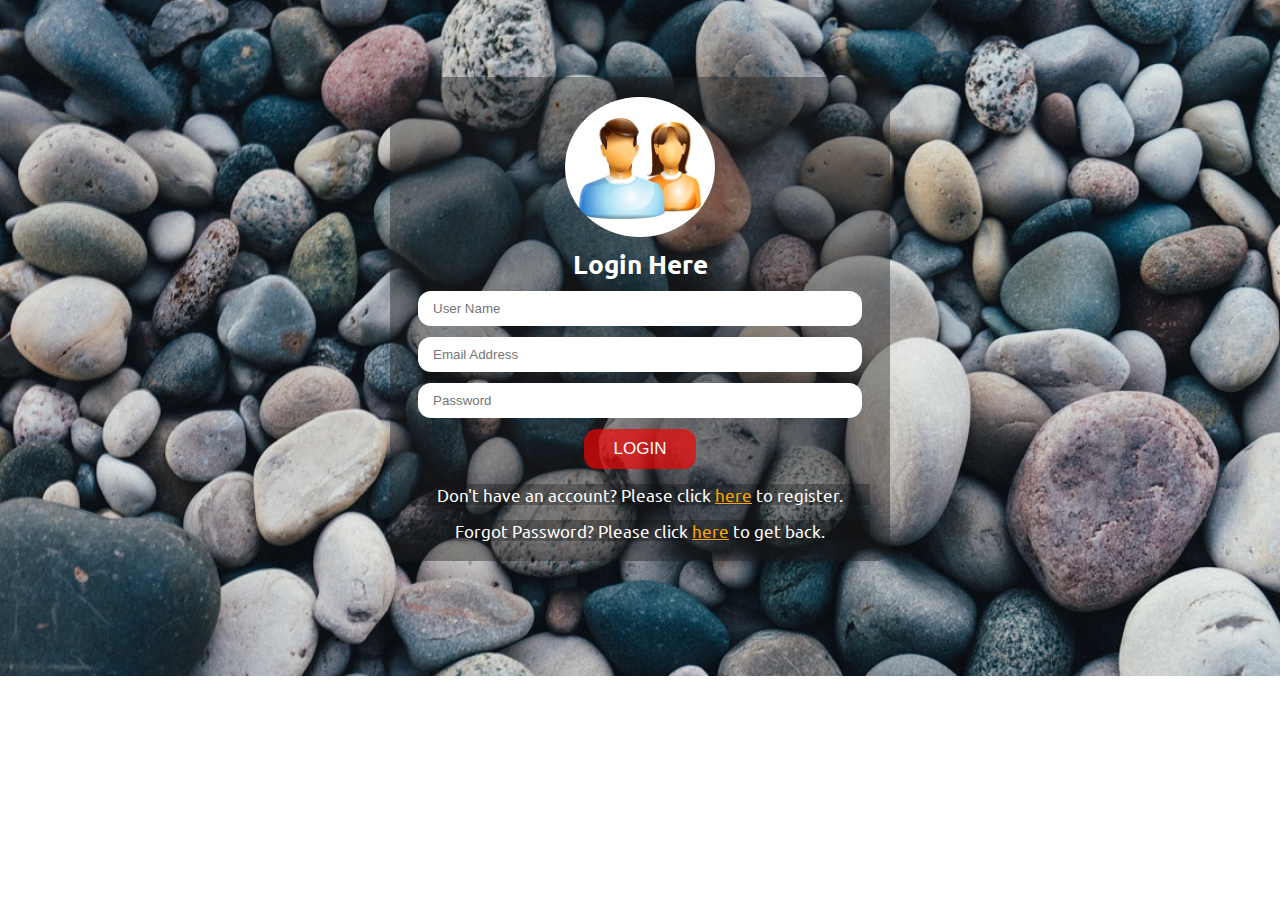
<file: index.html>
<!DOCTYPE html>
<html>
<head>
	<title>Login Form</title>
	<link href="https://fonts.googleapis.com/css?family=Ubuntu:300,400,500,700&display=swap" rel="stylesheet">
	<link rel="stylesheet" type="text/css" href="css/style.css">

</head>
<body>
	<div class="container">
		<div class="login-section">
			<img src="img/log.png" alt="admin-image">
			<h3>Login Here</h3>
			<form>
				<input type="text" name="" placeholder="User Name" class="form-control" autocomplete="off">
				<input type="email" name="" placeholder="Email Address" class="form-control" autocomplete="off">
				<input type="password" name="" placeholder="Password" class="form-control">
				<input type="submit" value="Login" class="login-btn">
			</form>	

			<p class="link">Don't have an account? Please click <a href="index1.html" target="_blank">here</a> to register.</p>
			<p class="link">Forgot Password? Please click <a href="index2.html" target="_blank">here</a> to get back.</p>

		</div>

	</div>

</body>
</html>
</file>
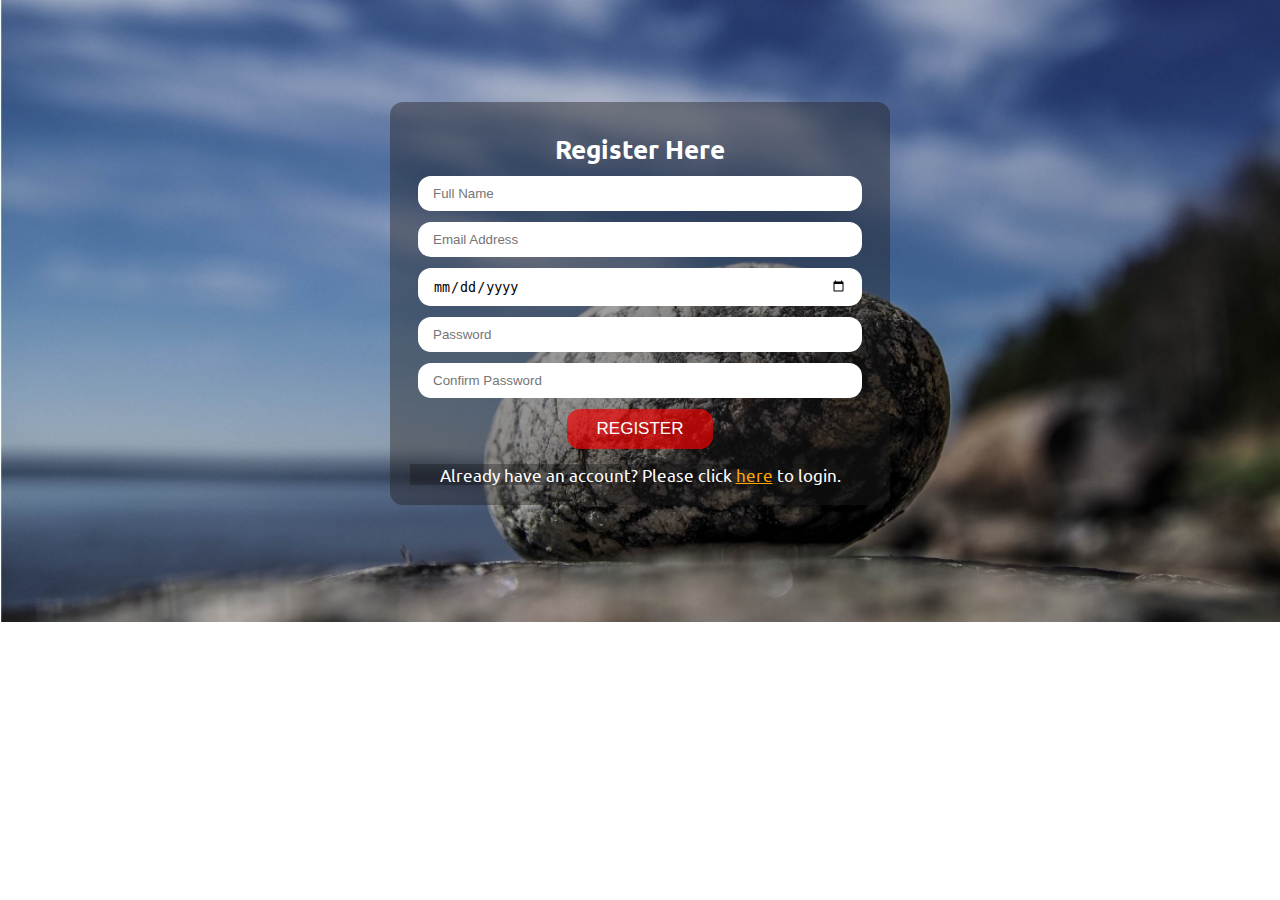
<file: index1.html>
<!DOCTYPE html>
<html>
<head>
	<title>Registration Form</title>
	<link href="https://fonts.googleapis.com/css?family=Ubuntu:300,400,500,700&display=swap" rel="stylesheet">
	<link rel="stylesheet" type="text/css" href="css/signup.css">
</head>
<body>
	<div class="container">
		<div class="signup-section">
			<h3>Register Here</h3>
			<form>
				<input type="text" name="" placeholder="Full Name" class="form-control" autocomplete="off">
				<input type="email" name="" placeholder="Email Address" class="form-control" autocomplete="off">
				<input type="date" name="" placeholder="Birth Date" class="form-control">
				<input type="password" name="" placeholder="Password" class="form-control">
				<input type="password" name="" placeholder="Confirm Password" class="form-control">
				<input type="submit" value="Register" class="register-btn">
			</form>	
			
			<p class="link">Already have an account? Please click <a href="index.html" target="_blank">here</a> to login.</p>

		</div>

	</div>

</body>
</html>
</file>
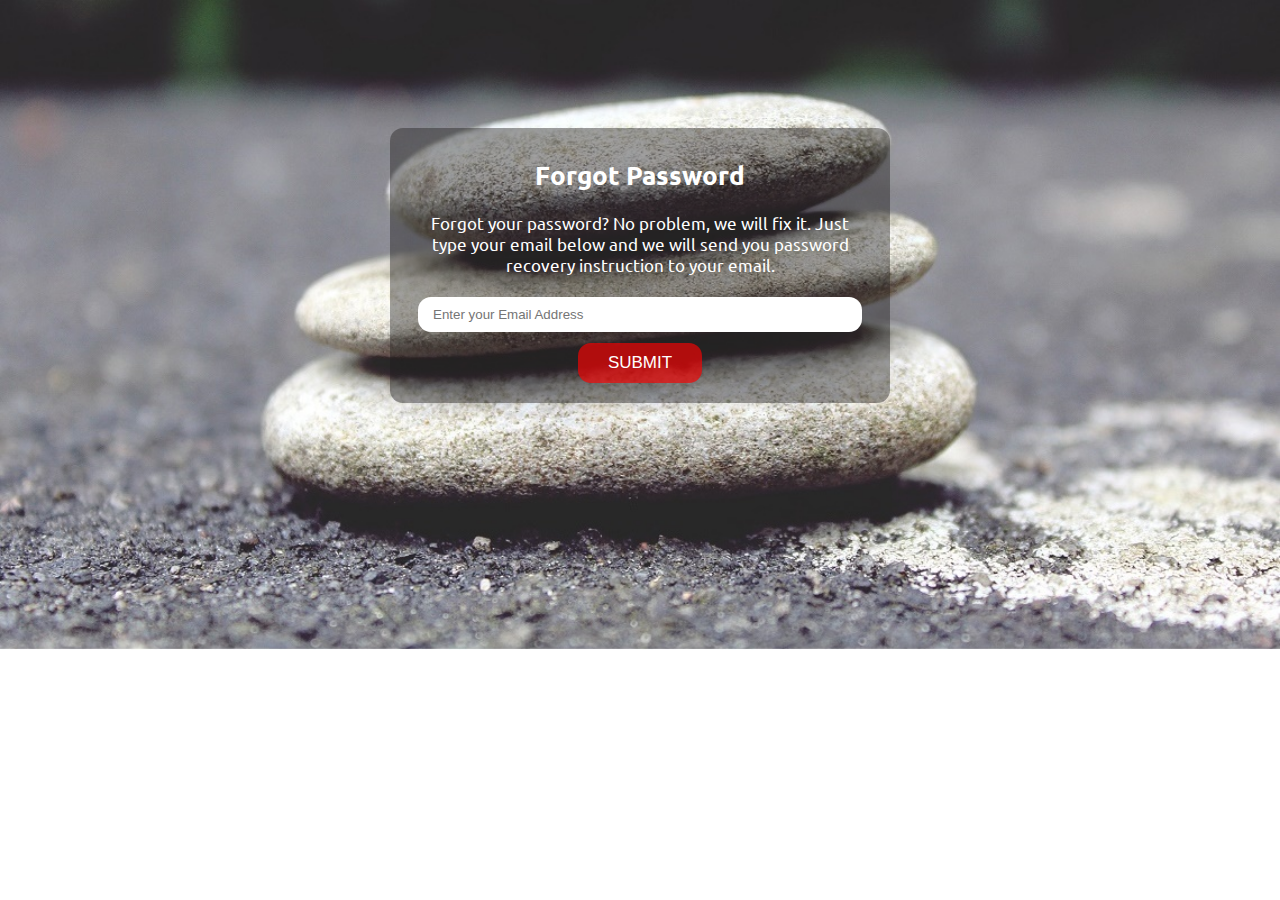
<file: index2.html>
<!DOCTYPE html>
<html>
<head>
	<title>Forgot Password Form</title>
	<link href="https://fonts.googleapis.com/css?family=Ubuntu:300,400,500,700&display=swap" rel="stylesheet">
	<link rel="stylesheet" type="text/css" href="css/forgot.css">
</head>
<body>
	<div class="container">
		<div class="forgot-section">
			<h3>Forgot Password</h3>
			<p>Forgot your password? No problem, we will fix it. Just type your email below and we will send you password recovery instruction to your email.</p>
			<form>
				<input type="email" name="" placeholder="Enter your Email Address" class="form-control" autocomplete="off">
				<input type="submit" value="Submit" class="submit-btn">
			</form>

		</div>

	</div>

</body>
</html>
</file>
<file: css/style.css>
*{
	margin: 0px;
}
body{
	font-family: 'Ubuntu', sans-serif;
	background:url(../img/abcd.jpg);
	background-size: cover;
	background-repeat: no-repeat; 
}

.container {
	width: 500px;
	margin: 6% auto;
}

.login-section{
	background-color: #1f1d1d6b;
	padding: 20px;
	border-radius: 13px;

}
.login-section h3{
	text-align: center;
	color: white;
	font-size: 26px;
	padding: 10px;

}
.login-section img{
	width: 150px;
	margin: 0 auto;
	display: block;
	border-radius: 50%;
	
}
.form-control{
	width: 90%;
	margin: 0 auto;
	display: block;
	padding: 10px 15px;
	margin-bottom: 11px;
	border-radius: 13px;
	border: none;

}
.login-btn{
	font-size: 17px;
	background-color: #f50303ad;
	padding: 10px 30px;
	color: #fff;
	margin: 0 auto;
	display: block;
	border: none;
	border-radius: 13px;
	text-transform: uppercase;
}
.login-btn:hover{
	box-shadow: 2px 3px 5px white;
	cursor: pointer;
	transition: 0.8s;
}
.link{
    color: white;
    font-size: 17px;
    margin-top: 15px;
    text-align: center;
    background-color: #0e0e0e52;
}
.link a {
	color: orange;
}
.link a:hover{
	color: #1ac6ff;
	transition: 0.5s;
}
</file>
<file: css/signup.css>
*{
	margin: 0px;
}
body{
	font-family: 'Ubuntu', sans-serif;
	background:url(../img/tyui.jpg);
	background-size: cover;
	background-repeat: no-repeat; 
}

.container {
	width: 500px;
	margin: 8% auto;
}

.signup-section{
	background-color: #1f1d1d6b;
	padding: 20px;
	border-radius: 13px;

}
.signup-section h3{
	text-align: center;
	color: white;
	font-size: 26px;
	padding: 10px;
	
}
.form-control{
	width: 90%;
	margin: 0 auto;
	display: block;
	padding: 10px 15px;
	margin-bottom: 11px;
	border-radius: 13px;
	border: none;

}
.register-btn{
	font-size: 17px;
	background-color: #f50303ad;
	padding: 10px 30px;
	color: #fff;
	margin: 0 auto;
	display: block;
	border: none;
	border-radius: 13px;
	text-transform: uppercase;
}
.register-btn:hover{
	box-shadow: 2px 3px 5px white;
	cursor: pointer;
	transition: 0.8s;
}
.link{
    color: white;
    font-size: 17px;
    margin-top: 15px;
    text-align: center;
    background-color: #0e0e0e52;
}
.link a {
	color: orange;
}
.link a:hover{
	color: #1ac6ff;
	transition: 0.5s;
}
</file>
<file: css/forgot.css>
*{
	margin: 0px;
}
body{
	font-family: 'Ubuntu', sans-serif;
	background:url(../img/ijkl.jpg);
	background-size: cover;
	background-repeat: no-repeat; 
}

.container {
	width: 500px;
	margin: 10% auto;
}

.forgot-section{
	background-color: #1f1d1d6b;
	padding: 20px;
	border-radius: 13px;

}
.forgot-section h3{
	text-align: center;
	color: white;
	font-size: 26px;
	padding: 10px;
	
}

.forgot-section p{
	text-align: center;
	color: white;
	font-size: 17px;
	padding: 10px;
	margin-bottom: 12px;
	
}

.form-control{
	width: 90%;
	margin: 0 auto;
	display: block;
	padding: 10px 15px;
	margin-bottom: 11px;
	border-radius: 13px;
	border: none;

}
.submit-btn{
	font-size: 17px;
	background-color: #f50303ad;
	padding: 10px 30px;
	color: #fff;
	margin: 0 auto;
	display: block;
	border: none;
	border-radius: 13px;
	text-transform: uppercase;
}
.submit-btn:hover{
	box-shadow: 2px 3px 5px white;
	cursor: pointer;
	transition: 0.8s;
}
</file>
